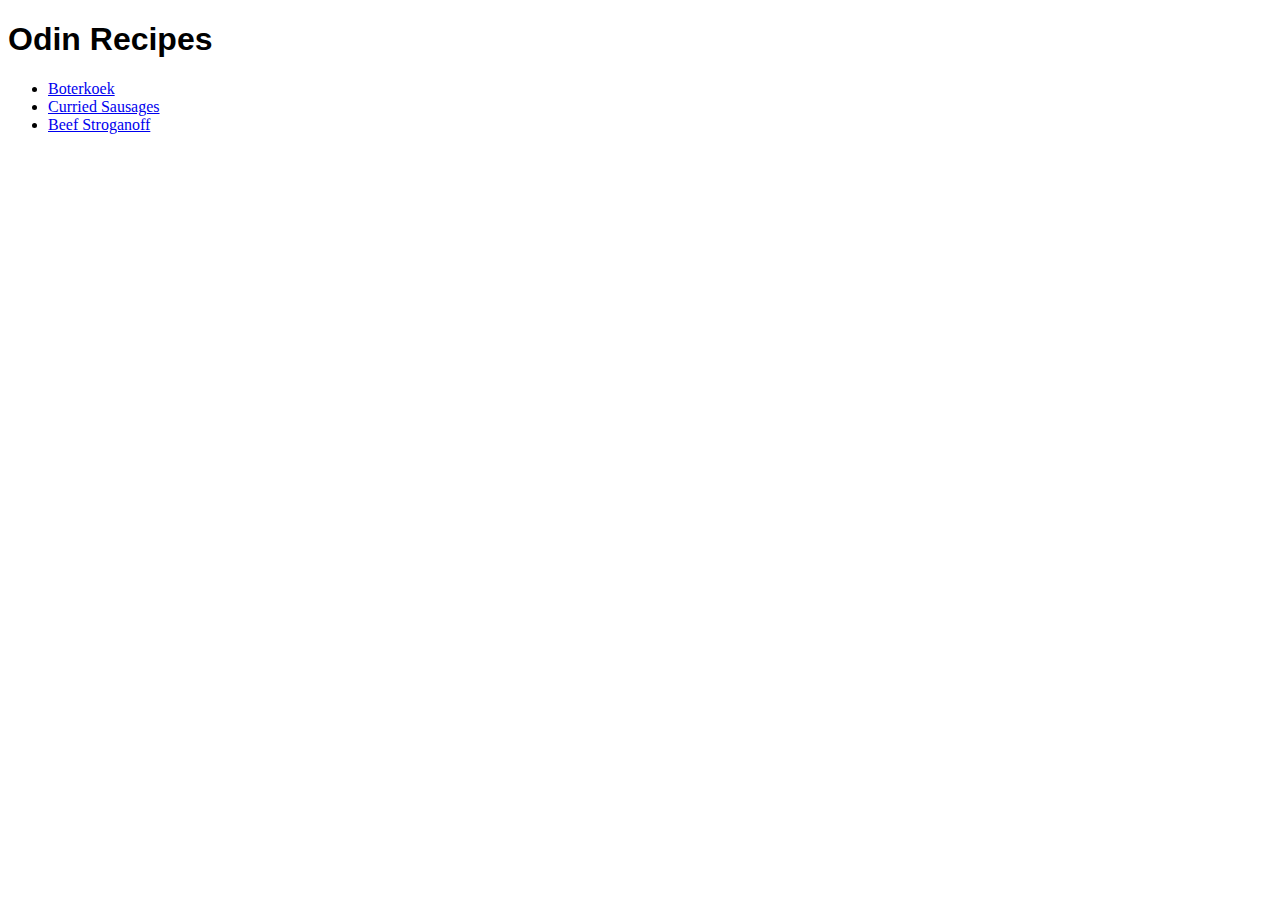
<file: index.html>
<!DOCTYPE html>
<html lang="en">
    <head>
        <meta charset="UTF-8">
        <meta name="viewport" content="width=device-width, initial-scale=1.0">
        <title>Recipes</title>
        <link rel="stylesheet" href="style.css">
    </head>
    <body>
        <h1>Odin Recipes</h1>
        <ul>
            <li><a href="recipes/boterkoek.html">Boterkoek</a></li>
            <li><a href="recipes/curried_sausages.html">Curried Sausages</a></li>
            <li><a href="recipes/beef_stroganoff.html">Beef Stroganoff</a></li>
        </ul>
    </body>
</html>
</file>
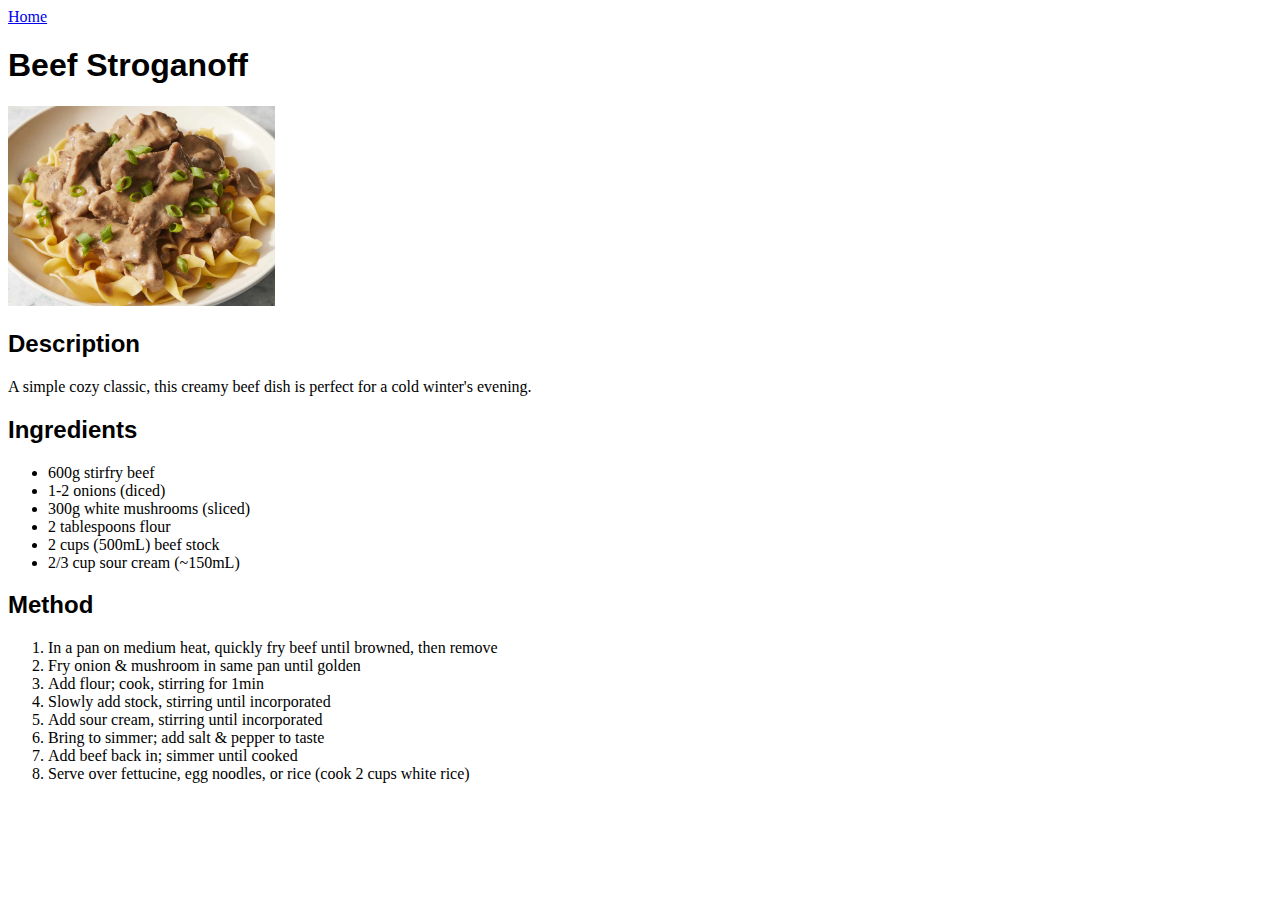
<file: recipes/beef_stroganoff.html>
<!DOCTYPE html>
<html lang="en">
    <head>
        <meta charset="UTF-8">
        <meta name="viewport" content="width=device-width, initial-scale=1.0">
        <title>Recipes | Beef Stroganoff</title>
        <link rel="stylesheet" href="../style.css">
    </head>
    <body>
        <a href="../index.html">Home</a>
        <h1>Beef Stroganoff</h1>
        <img src="../images/beef_stroganoff.jpg" alt="Beef stroganoff" width="1500px" height="1125px">
        <h2>Description</h2>
        <p>A simple cozy classic, this creamy beef dish is perfect for a cold winter's evening.</p>
        <h2>Ingredients</h2>
        <ul>
            <li>600g stirfry beef</li>
            <li>1-2 onions (diced)</li>
            <li>300g white mushrooms (sliced)</li>
            <li>2 tablespoons flour</li>
            <li>2 cups (500mL) beef stock</li>
            <li>2/3 cup sour cream (~150mL)</li>
        </ul>
        <h2>Method</h2>
        <ol>
            <li>In a pan on medium heat, quickly fry beef until browned, then remove</li>
            <li>Fry onion & mushroom in same pan until golden</li>
            <li>Add flour; cook, stirring for 1min</li>
            <li>Slowly add stock, stirring until incorporated</li>
            <li>Add sour cream, stirring until incorporated</li>
            <li>Bring to simmer; add salt & pepper to taste</li>
            <li>Add beef back in; simmer until cooked</li>
            <li>Serve over fettucine, egg noodles, or rice (cook 2 cups white rice)</li>
        </ol>
    </body>
</html>
</file>
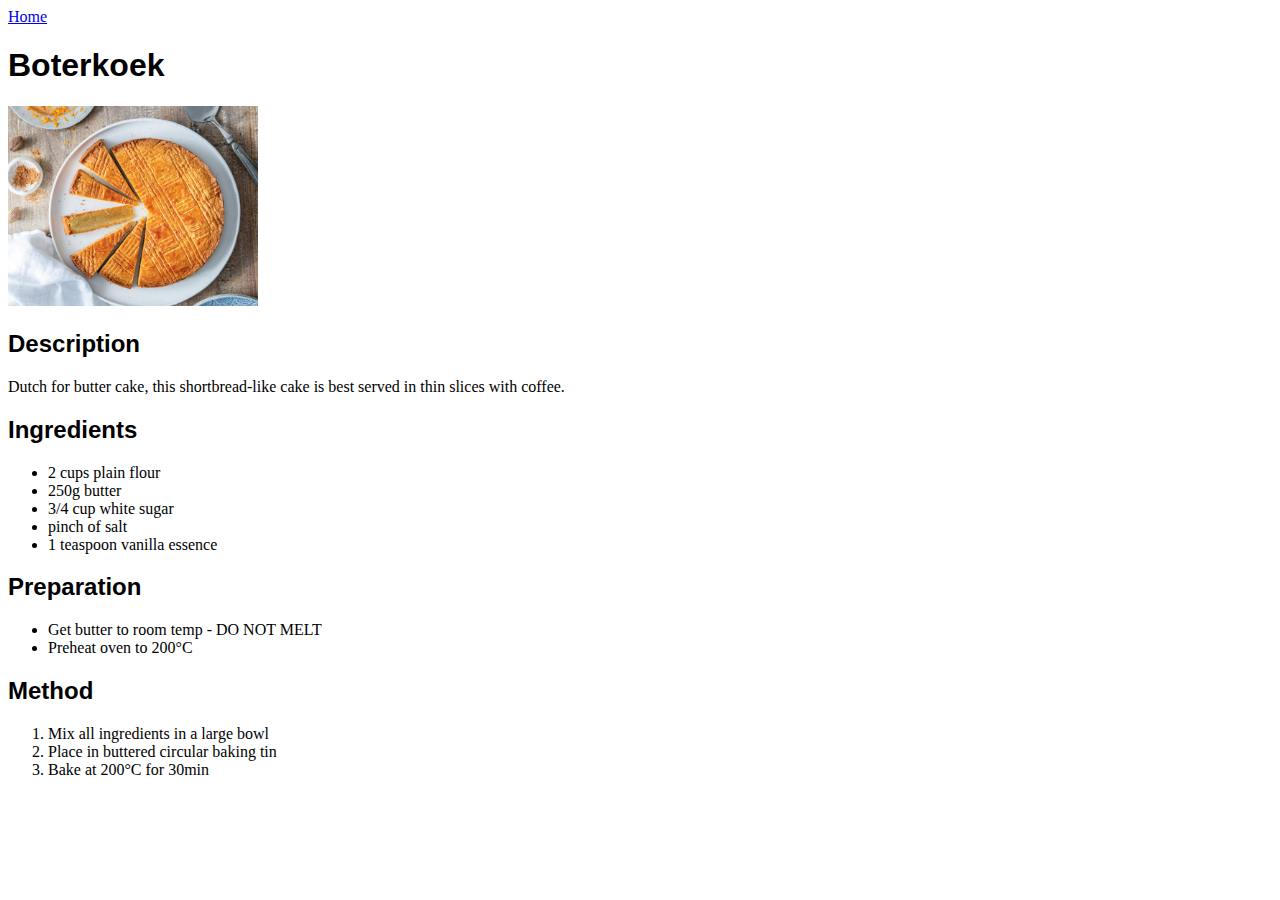
<file: recipes/boterkoek.html>
<!DOCTYPE html>
<html lang="en">
    <head>
        <meta charset="UTF-8">
        <meta name="viewport" content="width=device-width, initial-scale=1.0">
        <title>Recipes | Boterkoek</title>
        <link rel="stylesheet" href="../style.css">
    </head>
    <body>
        <a href="../index.html">Home</a>
        <h1>Boterkoek</h1>
        <img src="../images/boterkoek.jpg" alt="Boterkoek" width="696px" height="557px">
        <h2>Description</h2>
        <p>Dutch for butter cake, this shortbread-like cake is best served in thin slices with coffee.</p>
        <h2>Ingredients</h2>
        <ul>
            <li>2 cups plain flour</li>
            <li>250g butter</li>
            <li>3/4 cup white sugar</li>
            <li>pinch of salt</li>
            <li>1 teaspoon vanilla essence</li>
        </ul>
        <h2>Preparation</h2>
        <ul>
            <li>Get butter to room temp - DO NOT MELT</li>
            <li>Preheat oven to 200°C</li>
        </ul>
        <h2>Method</h2>
        <ol>
            <li>Mix all ingredients in a large bowl</li>
            <li>Place in buttered circular baking tin</li>
            <li>Bake at 200°C for 30min</li>
        </ol>
    </body>
</html>
</file>
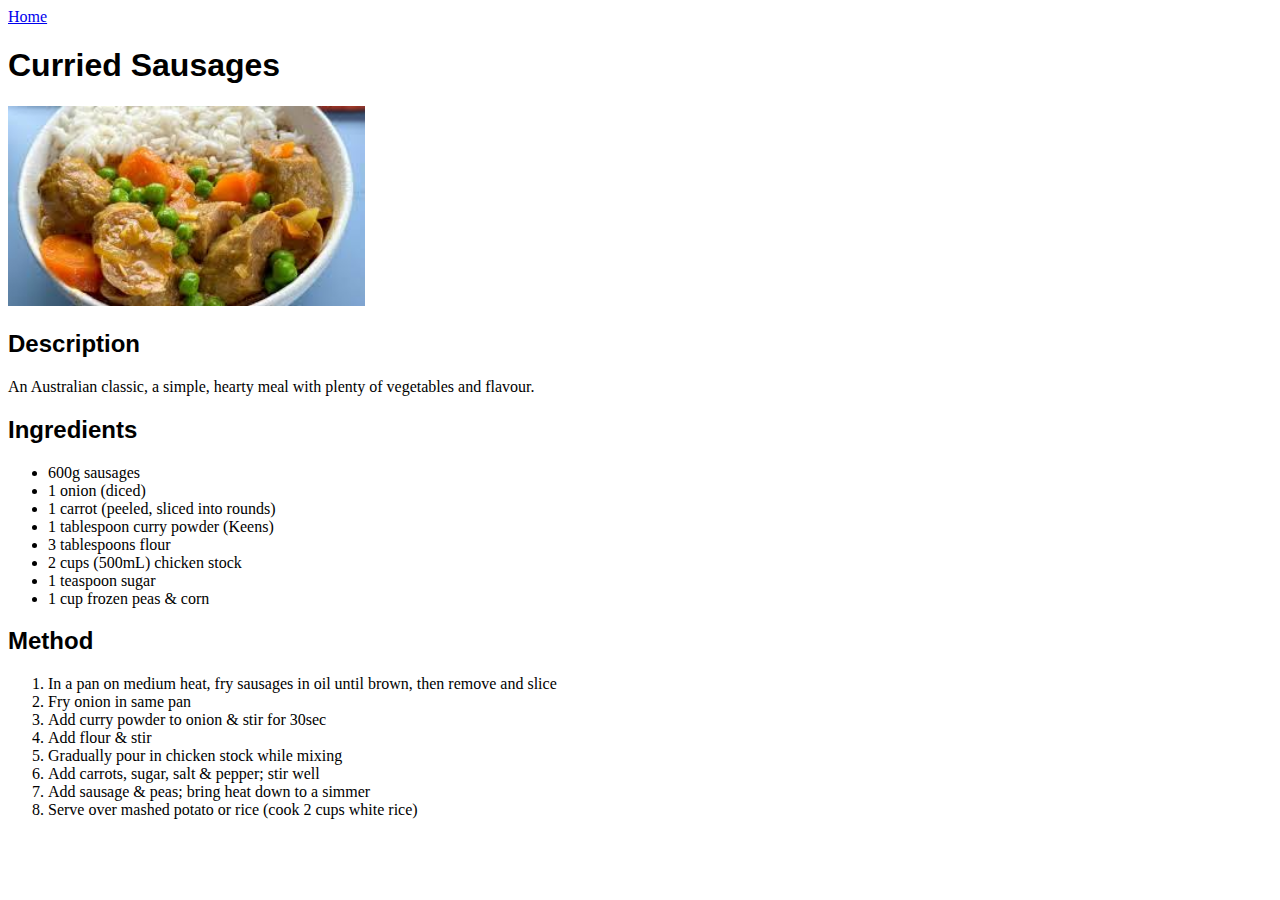
<file: recipes/curried_sausages.html>
<!DOCTYPE html>
<html lang="en">
    <head>
        <meta charset="UTF-8">
        <meta name="viewport" content="width=device-width, initial-scale=1.0">
        <title>Recipes | Curried Sausages</title>
        <link rel="stylesheet" href="../style.css">
    </head>
    <body>
        <a href="../index.html">Home</a>
        <h1>Curried Sausages</h1>
        <img src="../images/curried_sausages.jpeg" alt="Curried sausages" width="300px" height="168px">
        <h2>Description</h2>
        <p>An Australian classic, a simple, hearty meal with plenty of vegetables and flavour.</p>
        <h2>Ingredients</h2>
        <ul>
            <li>600g sausages</li>
            <li>1 onion (diced)</li>
            <li>1 carrot (peeled, sliced into rounds)</li>
            <li>1 tablespoon curry powder (Keens)</li>
            <li>3 tablespoons flour</li>
            <li>2 cups (500mL) chicken stock</li>
            <li>1 teaspoon sugar</li>
            <li>1 cup frozen peas & corn</li>
        </ul>
        <h2>Method</h2>
        <ol>
            <li>In a pan on medium heat, fry sausages in oil until brown, then remove and slice</li>
            <li>Fry onion in same pan</li>
            <li>Add curry powder to onion & stir for 30sec</li>
            <li>Add flour & stir</li>
            <li>Gradually pour in chicken stock while mixing</li>
            <li>Add carrots, sugar, salt & pepper; stir well</li>
            <li>Add sausage & peas; bring heat down to a simmer</li>
            <li>Serve over mashed potato or rice (cook 2 cups white rice)</li>
        </ol>
    </body>
</html>
</file>
<file: style.css>
h1, h2 {
    font-family: Verdana, Geneva, Tahoma, sans-serif;
}

img {
    width: auto;
    height: 200px;
}
</file>
